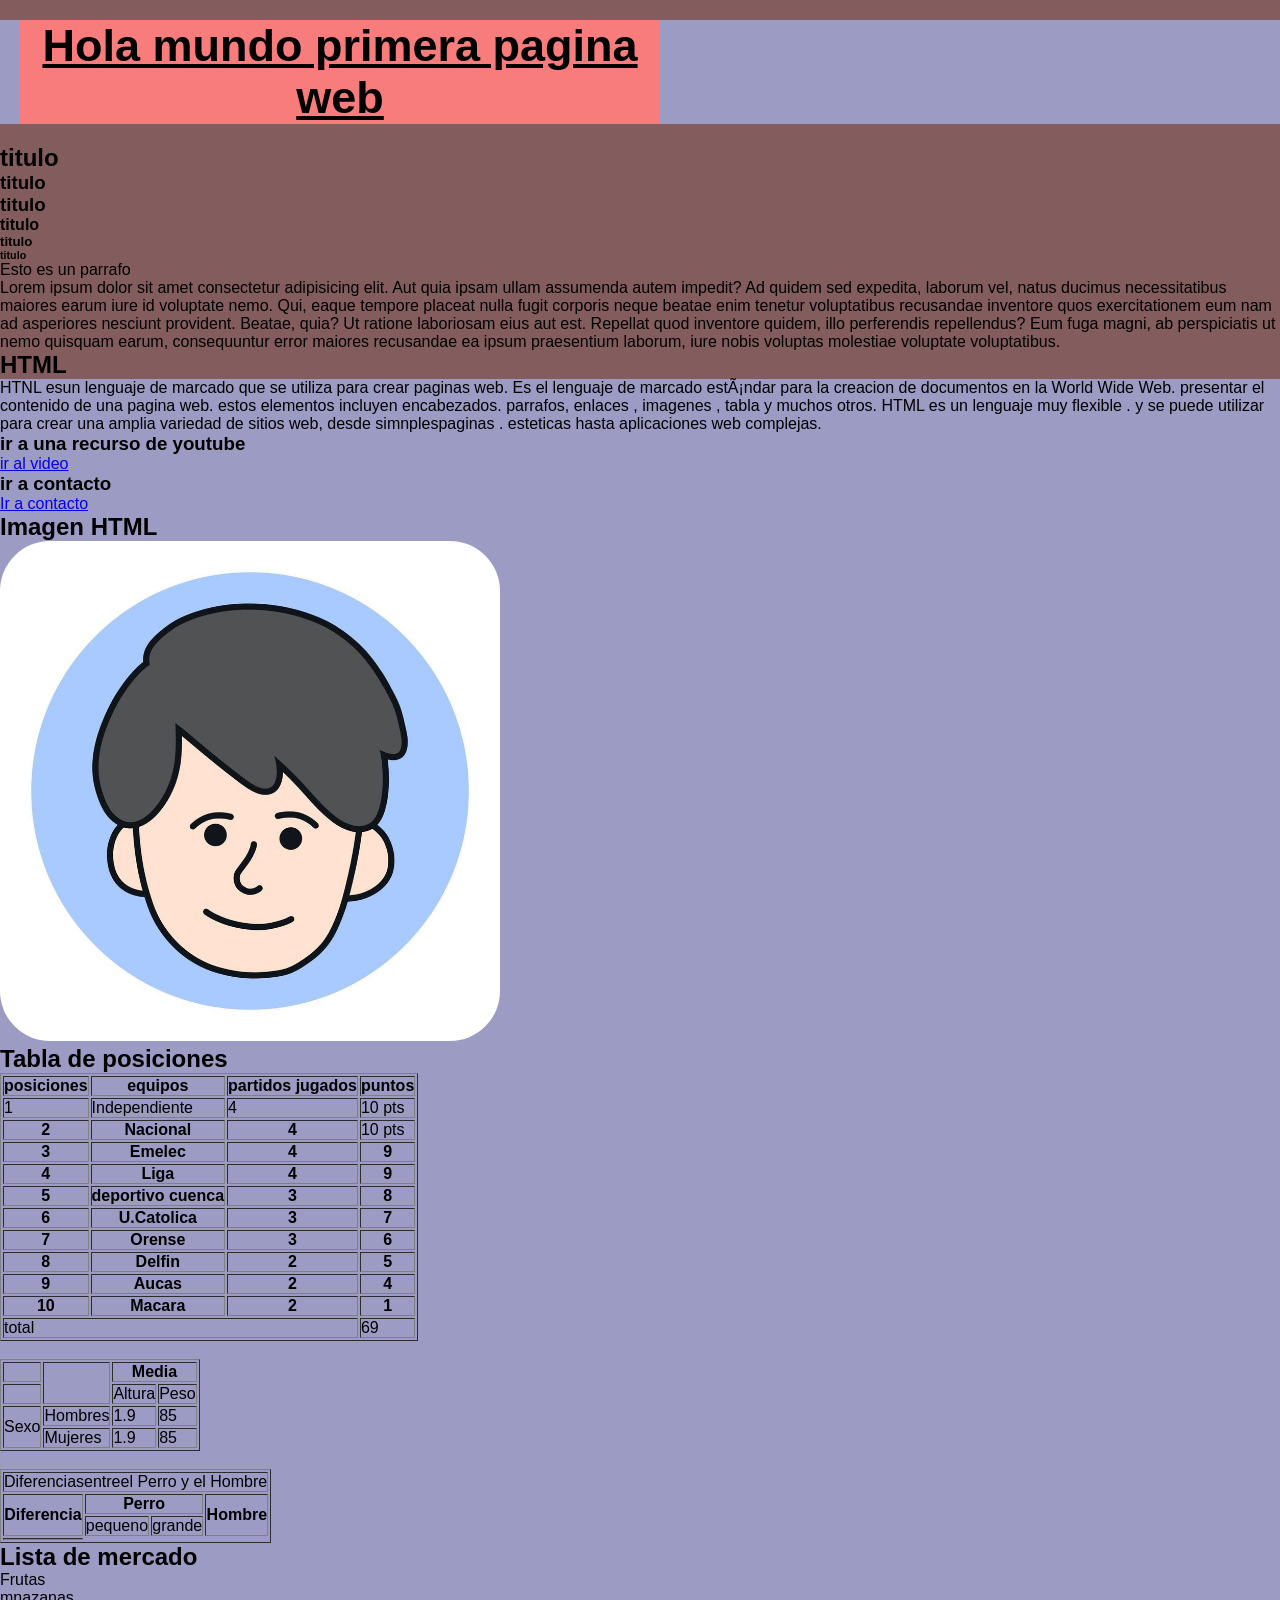
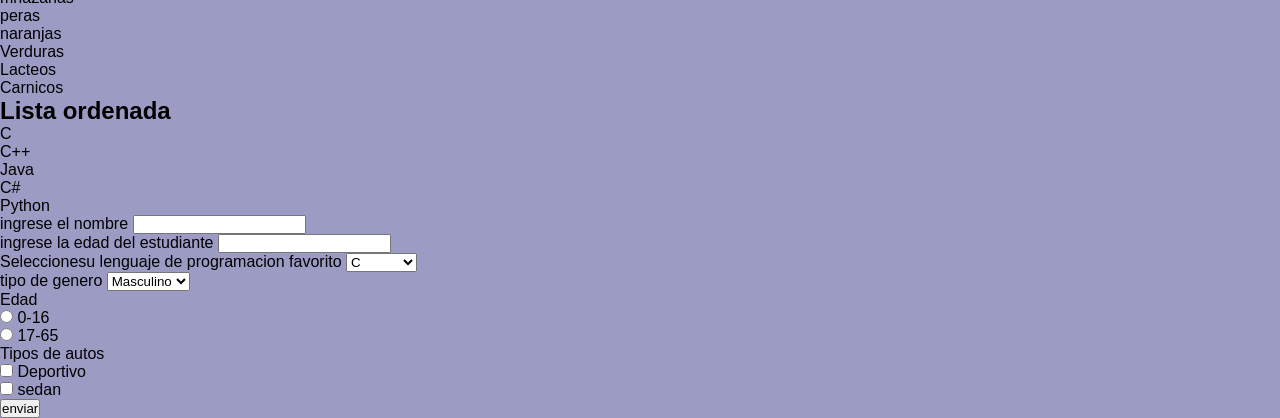
<file: index.html>
<!DOCTYPE html>
<!--comentario-->
<!--estructura basica de html -->
<html lang="esp">
    <head>
        <meta http-equiv="X-UA-compatible" content="IE-edge">
        <meta name="viewport" content="width=divice-width, initial-scale-1.0">
        <meta charset="UTF=8">
        <title>primera pagina web</title>
        <!--estilos CSS-->
        <link rel="stylesheet" href="estilos/estilos.css">
        <link rel="preconnect" href="https://fonts.googleapis.com">
        <link rel="preconnect" href="https://fonts.gstatic.com" crossorigin>
        <link href="https://fonts.googleapis.com/css2?family=Playwrite+IE:wght@100..400&display=swap" rel="stylesheet">
        <!--Creamos los estiloS CSS-->
    </head>
    <body>
        <!--cabezeras h titulo-->
        <div>
            <h1>Hola mundo primera pagina web</h1>
        </div>
        <h2>titulo</h2>
        <h3>titulo</h3>
        <h3>titulo</h3>
        <h4>titulo</h4>
        <h5>titulo</h5>
        <h6>titulo</h6>
    <!--salto de linea horizontal-->                
    <p>Esto es un parrafo</p>
     <!--la etiqueta del parrafo crea un parrafo en HTML-->
    <p>Lorem ipsum dolor sit amet consectetur adipisicing elit. Aut quia ipsam ullam assumenda autem impedit? Ad quidem sed expedita, laborum vel, natus ducimus necessitatibus maiores earum iure id voluptate nemo.
    Qui, eaque tempore placeat nulla fugit corporis neque beatae enim tenetur voluptatibus recusandae inventore quos exercitationem eum nam ad asperiores nesciunt provident. Beatae, quia? Ut ratione laboriosam eius aut est.
    Repellat quod inventore quidem, illo perferendis repellendus? Eum fuga magni, ab perspiciatis ut nemo quisquam earum, consequuntur error maiores recusandae ea ipsum praesentium laborum, iure nobis voluptas molestiae voluptate voluptatibus.</p>
    <section>
        <h2>HTML</h2>
        <div se="width: 50%; border: solid 1px">
            <p>
                HTNL esun lenguaje de marcado que se utiliza para crear paginas web.
                Es el lenguaje de marcado estándar para la creacion de documentos en la World Wide Web.
                presentar el contenido de una pagina web. estos elementos incluyen encabezados.
                parrafos, enlaces , imagenes , tabla y muchos otros. HTML es un lenguaje muy flexible .
                y se puede utilizar para crear una amplia variedad de sitios web, desde simnplespaginas .
                esteticas hasta aplicaciones web complejas. 
            </p>
        </div>
    </section>
    <!--creamos un contenedor para rutas, 
    rutas son direcciones contenido o paginas web, 
    existen dos tipos de rutas o a otras partes de mipagina web, 
    Las absolutas y las Relativas
    las rutas absolutas direccion complta url
    rutas relativas direccionar en un solo compónente-->
    <div>
        <h3>ir a una recurso de youtube</h3>
        <a href="https://youtu.be/0_mgFn9-T2M?si=Voyt8LzKLhj-1ThA" target="_blank">ir al video</a>
        <br>
     <h3>ir a contacto</h3>
        <a href="vistas/contacto.html">Ir a contacto</a>  
    </div>  
    <!--img Esta etiqueta me permite insertar imagenes dentro de mi documento HTML, esta
    etiqueta tiene algunos parametros y eselmas importantes es el paramatro src, esta
    etiqueta es una etiqueta simple-->
    <div class="contenedor">
        <h2>Imagen HTML</h2>
        <img src="img/man-avatar-icon-cartoon-male-profile-mascot-illustration-face-business-user-logo-free-vector.jpg" alt="man-avatar-icon-cartoon-male-profile-mascot-illustration-face-business-user-logo-free-vector" width="250p" height="250px">
    </div>
    <!--La etiqueta table-Esta etiqueta me permite generar ocrear tabalas
    estaticas conformada por filas y columnas-->
    <div>
        <h2>Tabla de posiciones</h2>
        <table border="1px">
            <tr>
                <th>posiciones</th>
                <th>equipos</th>
                <th>partidos jugados</th>
                <th>puntos</th>
            </tr>
            <tr>
                <td>1</td>
                <td>Independiente</td>
                <td>4</td>
                <td>10 pts</td>
            </tr>
            <tr>
                <th>2</th>
                <th>Nacional</th>
                <th>4</th>
                <td>10 pts</td>
            </tr>
            <tr>
                <th>3</th>
                <th>Emelec</th>
                <th>4</th>
                <th>9</th>
            </tr>
            <tr>
                <th>4</th>
                <th>Liga</th>
                <th>4</th>
                <th>9</th>
            </tr>
            <tr>
                <th>5</th>
                <th>deportivo cuenca</th>
                <th>3</th>
                <th>8</th>
            </tr>
            <tr>
                <th>6</th>
                <th>U.Catolica</th>
                <th>3</th>
                <th>7</th>
            </tr>
            <tr>
                <th>7</th>
                <th>Orense</th>
                <th>3</th>
                <th>6</th>
            </tr>
            <tr>
                <th>8</th>
                <th>Delfin</th>
                <th>2</th>
                <th>5</th>
            </tr>
            <tr>
                <th>9</th>
                <th>Aucas</th>
                <th>2</th>
                <th>4</th>
            </tr>
            <tr>
                <th>10</th>
                <th>Macara</th>
                <th>2</th>
                <th>1</th>
            </tr>
            <tr>
                <td colspan="3">total</td>
                <td>69</td>
            </tr>
        </table>
        <br>
        <table border="1px">
            <tr>
                <th></th>
                <th rowspan="2"></th>
                <th colspan="2">Media</th>
            </tr>
            <tr>
                <td></td>
                <td>Altura</td>
                <td>Peso</td>
            </tr>
            <tr>
                <td rowspan="4">Sexo</td>
                <td>Hombres</td>
                <td>1.9</td>
                <td>85</td>
            </tr>
            <tr>
                <td>Mujeres</td>
                <td>1.9</td>
                <td>85</td>
            </tr>
        </table>
        <br>
        <table border="1xp">
            <tr>
                <td colspan="5">Diferenciasentreel Perro y el Hombre</td>
            </tr>
            <tr>
                <th colspan="2" rowspan="2">Diferencia</th>
                <th colspan="2" rowspan="1">Perro</th>
                <th colspan="1" rowspan="2">Hombre</th>
            </tr>
            <tr>
                <td>pequeno</td>
                <td>grande</td>
            </tr>
            <tr>
                <th></th>
            </tr>
        </table>
    </div>
    <!--La etiquetas de vistasme permite listar items de forma ordena o desordenada
    <ul></ul> y <ol></ol> lista ordenadas-->
    <div>
        <h2>Lista de mercado</h2>
        <ul style="list-style-type: square;">
            <li>Frutas
                <ul>
                    <li>mnazanas</li>
                    <li>peras</li>
                    <li>naranjas</li>
                </ul>
            </li>
            <li>Verduras</li>
            <li>Lacteos</li>
            <li>Carnicos</li>
        </ul>
        <h2>Lista ordenada</h2>
        <ol type="I">
            <li>C</li>
            <li>C++</li>
            <li>Java</li>
            <li>C#</li>
            <li>Python</li>
        </ol>
    </div>
    <!--Formular las etiquetas <form> me permite agrupar distintas etiquetas 
        como labeñ, input-->
        <div>
            <form action="">
                <div>
                    <label for="nombre">ingrese el nombre</label>
                    <input type="text" id="nombre" name="nombre" required>
                </div>
                <div>
                    <label for="edad">ingrese la edad del estudiante</label>
                    <input type="number" id="edad" name="edad">
                </div>
                <!--etiqueta detipo de select-->
                <div>
                    <label for="">Seleccionesu lenguaje de programacion favorito</label>
                    <select name="lenguaje" id="">lenguaje>
                            <option value="c">C</option>
                            <option value="c++">c++</option>
                            <option value="java">Java</option>
                            <option value="csharp">C#</option>
                            <option value="paython">Paython</option>
                    </select>        
                </div>
                <div>
                    <label for="">tipo de genero</label>
                    <select name="genero" id="">genero> 
                        <option value="masculino">Masculino</option>
                        <option value="femenino">Femenino</option>
                        <option value="otros">Otros</option>
                    </select>
                </div>
                <!--radio button-->
                <div>
                    <label for="">Edad</label>
                    <br>
                    <input type="radio" name="menor" id="menor": value="menor">
                    <label for="">0-16</label>
                    <br>
                    <input type="radio" name="mayor" id="mayor" value="mayoredad">
                    <label for="">17-65</label>
                </div>
                <div>
                        <label for="">Tipos de autos</label>
                    <br>
                        <input type="checkbox" name="deportivo" id="deportivo" value="deportivo">
                        <label for="">Deportivo</label>
                    <br>
                        <input type="checkbox" name="sedan" value="sedan">
                        <label for="">sedan</label>
                    <br>
                </div>
                <div>
                        <input type="submit" value="enviar">
                    </div>
                </form>
            </div>
        </div>
    </body>
</html>
</file>
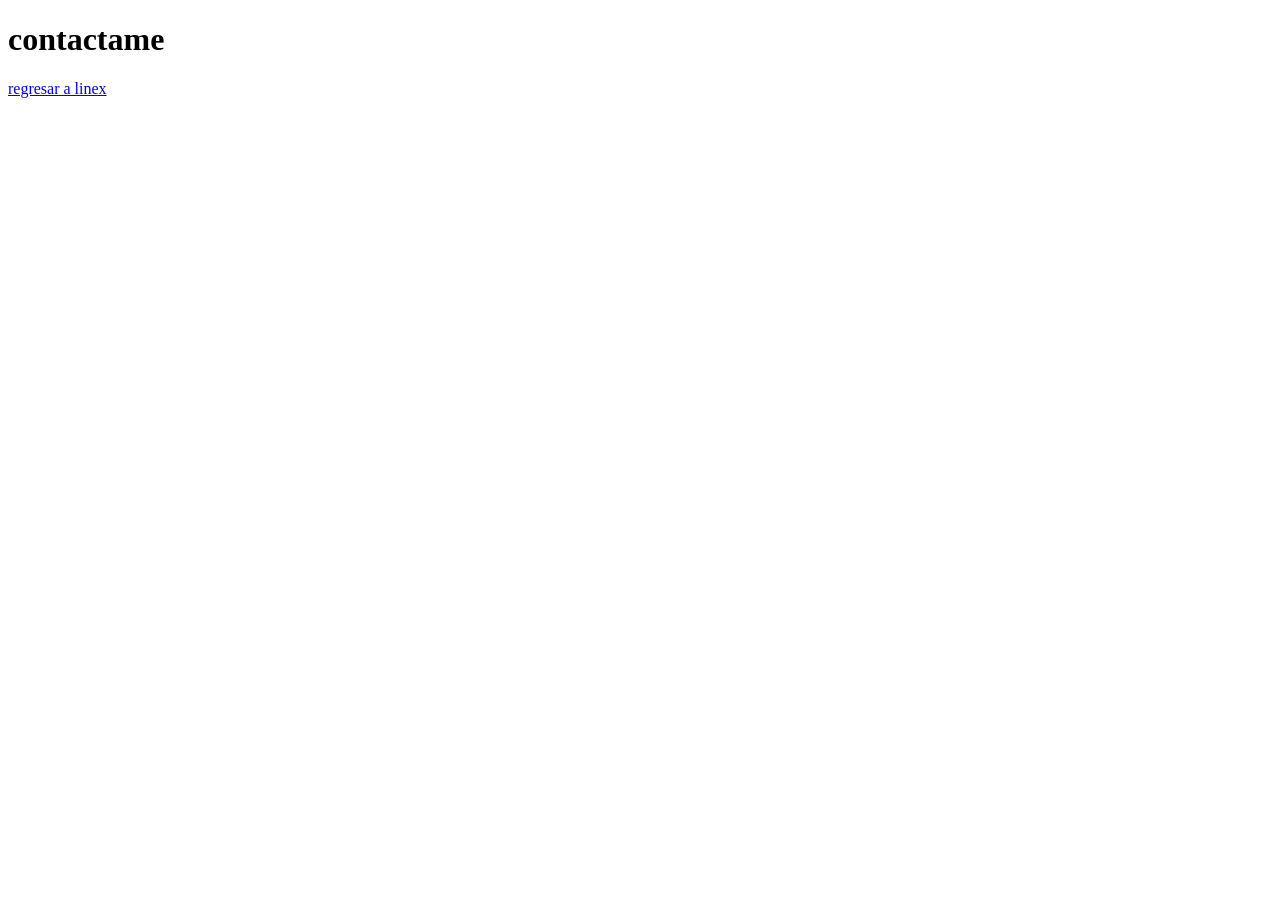
<file: vistas/contacto.html>
<!DOCTYPE html>
<html lang="en">
<head>
    <meta charset="UTF-8">
    <meta name="viewport" content="width=device-width, initial-scale=1.0">
    <title>Document</title>
</head>
<body>
    <h1>contactame</h1>
    <a href="../">regresar a linex</a>
</body>
</html>
</file>
<file: estilos/estilos.css>
/*Aqui vanlos estilos SCC*/
/*Estilos universales*/
*{
    margin: 0;
    padding: 0;
    box-sizing: border-box;
}
/*Estilos del body
RGB combinacion de tres colores primario
R rojo
G verde
B azul
Cuando utilizamos este tipo de colores el rango
esta en 8b eso quiere decir de 0-255*/
body{
    background-color:rgb(131, 93, 93);
    font-family:Arial, sans-serif;
}
div{
    background-color: rgb(155, 155, 196);
}
h1{
    background-color: rgb(248, 124, 124);
    text-align: center;
    font-size: 45px;
    text-decoration: underline;
    width: 50%;
    margin: 20px;
}
P{
    font-family: 'Segoe UI', Tahoma, Geneva, Verdana, sans-serif;
}
/*clase para el*/
img{
    width: 500px;
    height: 500px;
    border-radius: 10%;
}
</file>
